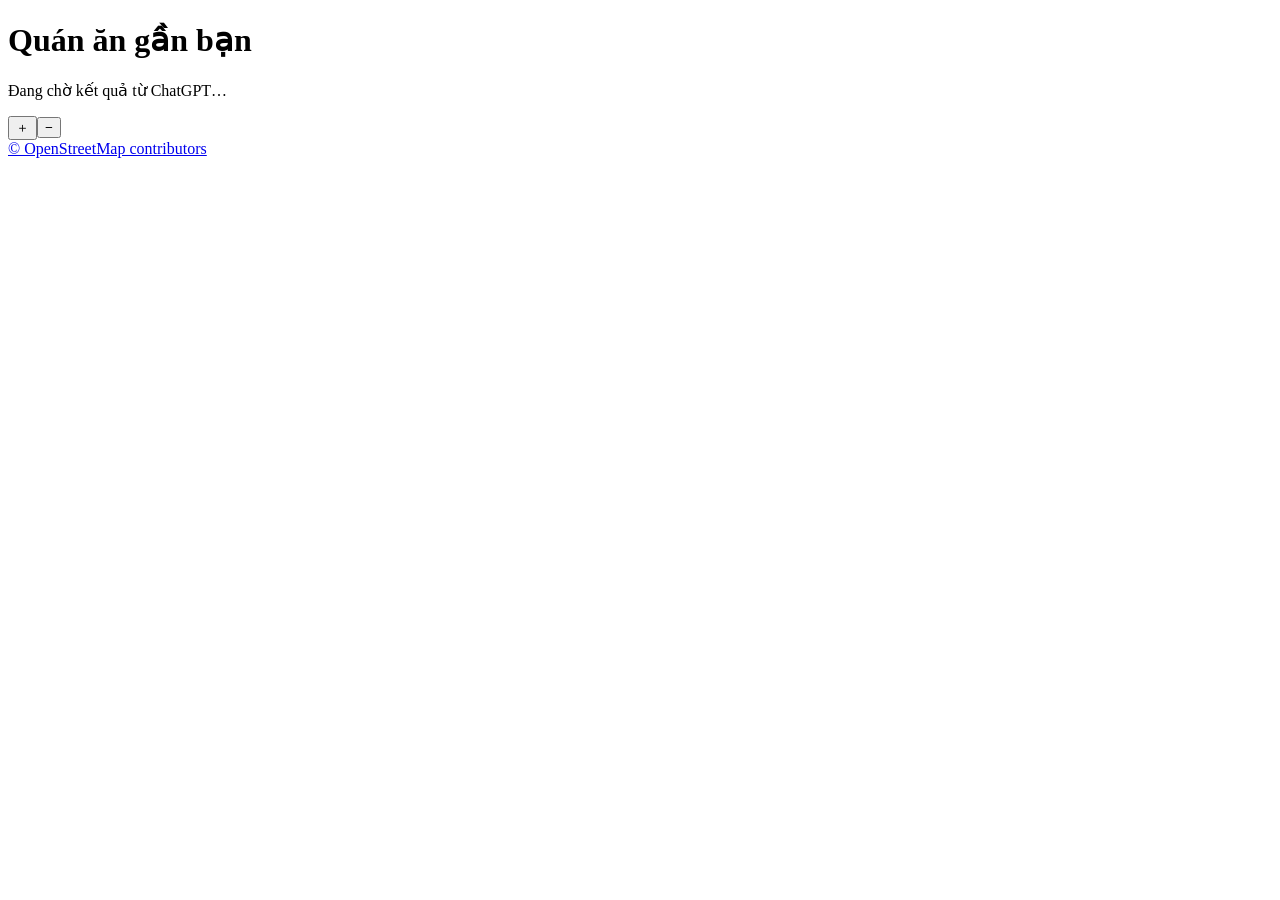
<file: src/seoul_transit/static/restaurant-widget.html>
<!doctype html><html lang="vi"><meta charset="utf-8"><meta name="viewport" content="width=device-width,initial-scale=1"><title>Quán ăn gần bạn</title><style>__STYLE__</style><body><main><h1>Quán ăn gần bạn</h1><p id="state">Đang chờ kết quả từ ChatGPT…</p><div id="map" role="region" aria-label="Bản đồ chung các quán"><div id="tiles"></div><div id="pins"></div><div class="zoom"><button id="plus" aria-label="Phóng to">＋</button><button id="minus" aria-label="Thu nhỏ">−</button></div><a class="attribution" href="https://www.openstreetmap.org/copyright" target="_blank" rel="noopener noreferrer">© OpenStreetMap contributors</a></div><p id="map-note"></p><section id="cards" aria-live="polite"></section></main><script>__SCRIPT__</script></body></html>
</file>
